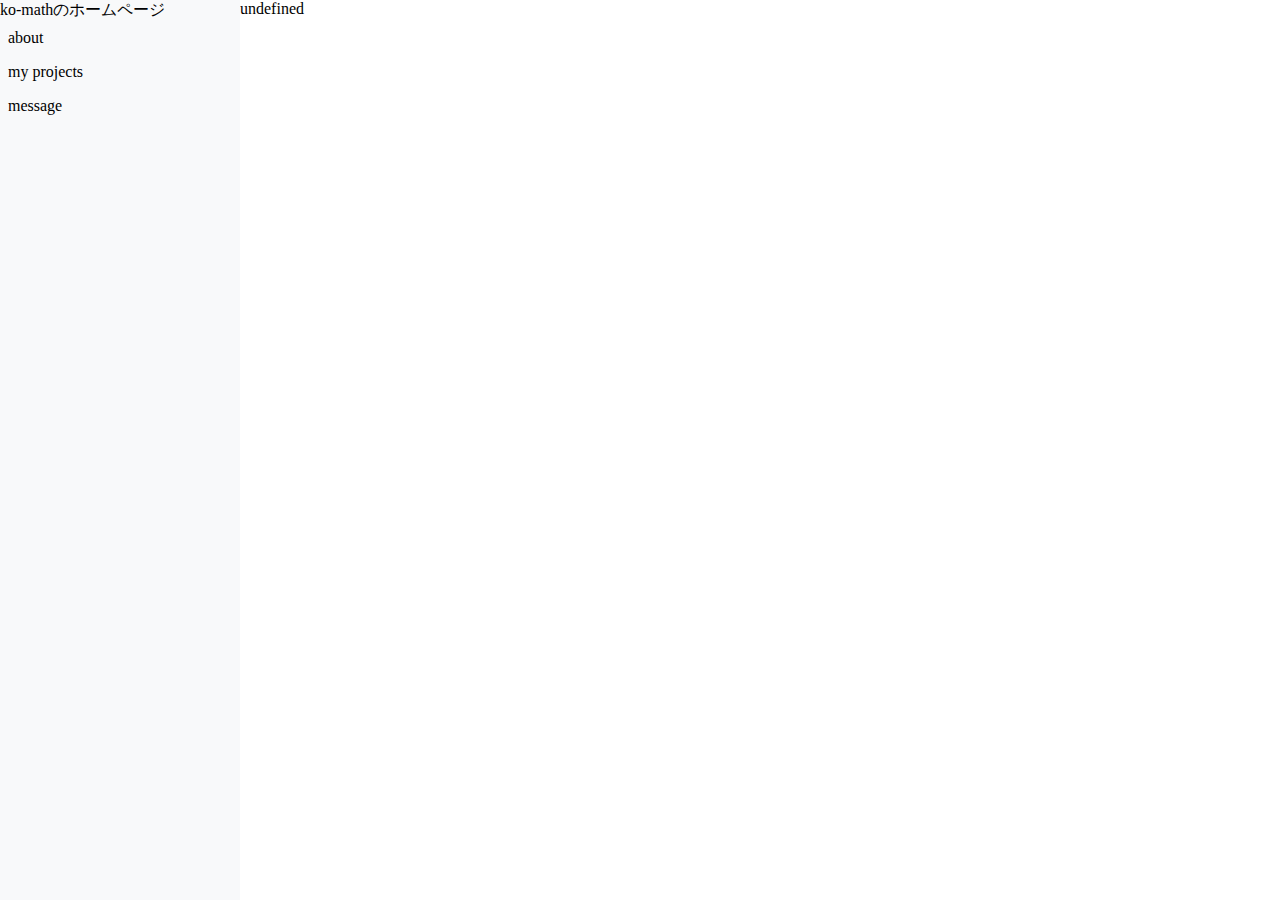
<file: index.html>
<!DOCTYPE html>
<html lang="ja">
<head>
  <meta charset="UTF-8">
  <title>ko-math</title>
  <link rel="stylesheet" href="IndexStyle.css">
</head>
<body>
  <div class="layout">
    <aside class="sidebar">
      <div class="title">ko-mathのホームページ</div>
      <a onclick="loadPage('about')">about</a>
      <a onclick="loadPage('creates')">my projects</a>
      <a onclick="loadPage('send')">message</a>
    </aside>

    <main id="content" class="content"></main>
  </div>

  <script src="me.js"></script>
</body>
</html>
</file>
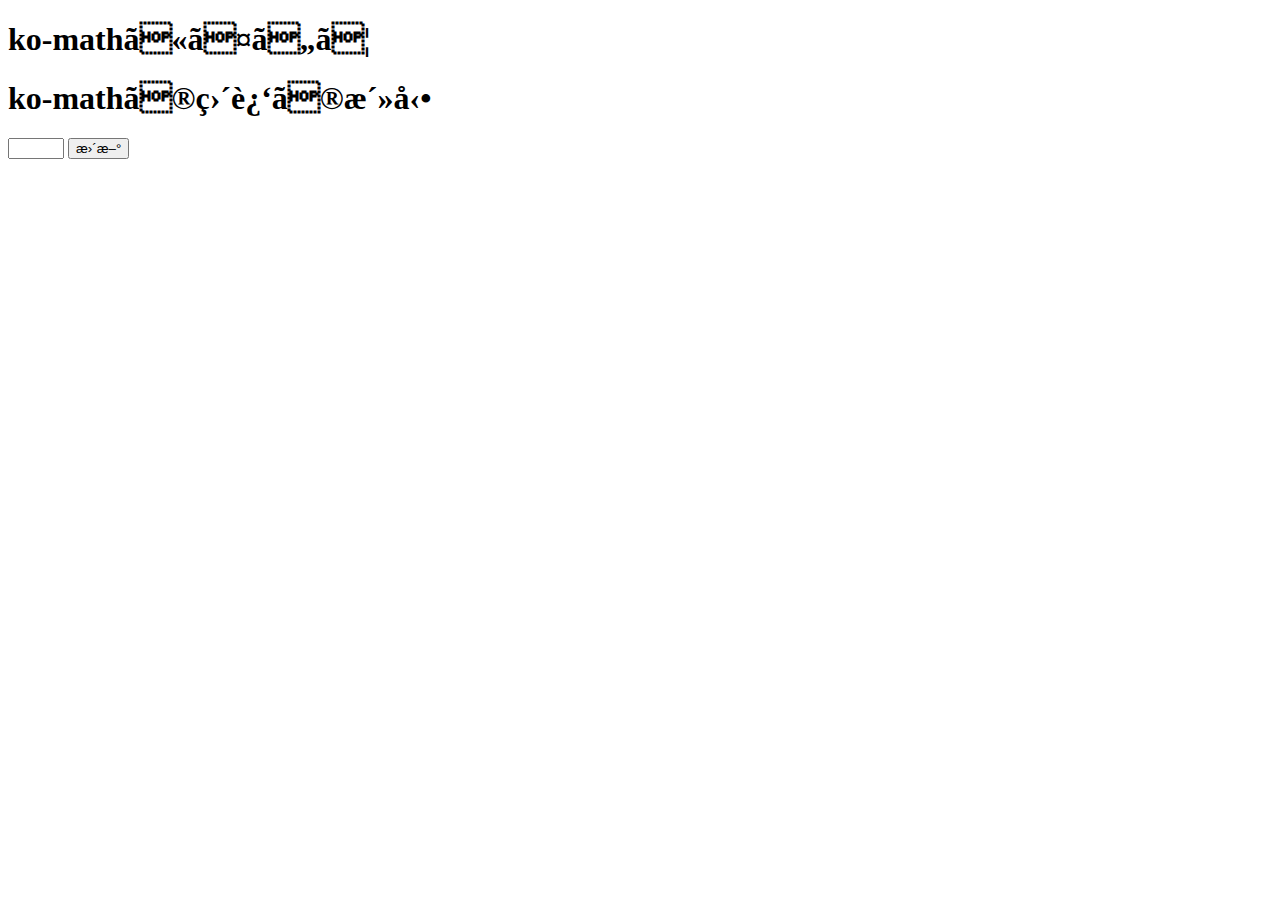
<file: doThing.html>
<!DOCTYPE html>
<html lang="ja">
<head>
 <meta charset="ja">
    <title>ko-math</title>
</head>
<body>
    <h1>ko-mathについて</h1>
    <div id="aboutMeApi"></div>
    <!--↑aboutME↓doThing-->
    <div id="doThingApi">
        <h1>ko-mathの直近の活動</h1>
        <form>
            <input type="number" id="doThingCount" min="1" max="20">
            <input type="button" id="doThingButton" value="更新">
        </form>
    </div>
    <script src="doThing.js"></script>
</body>
</html>
</file>
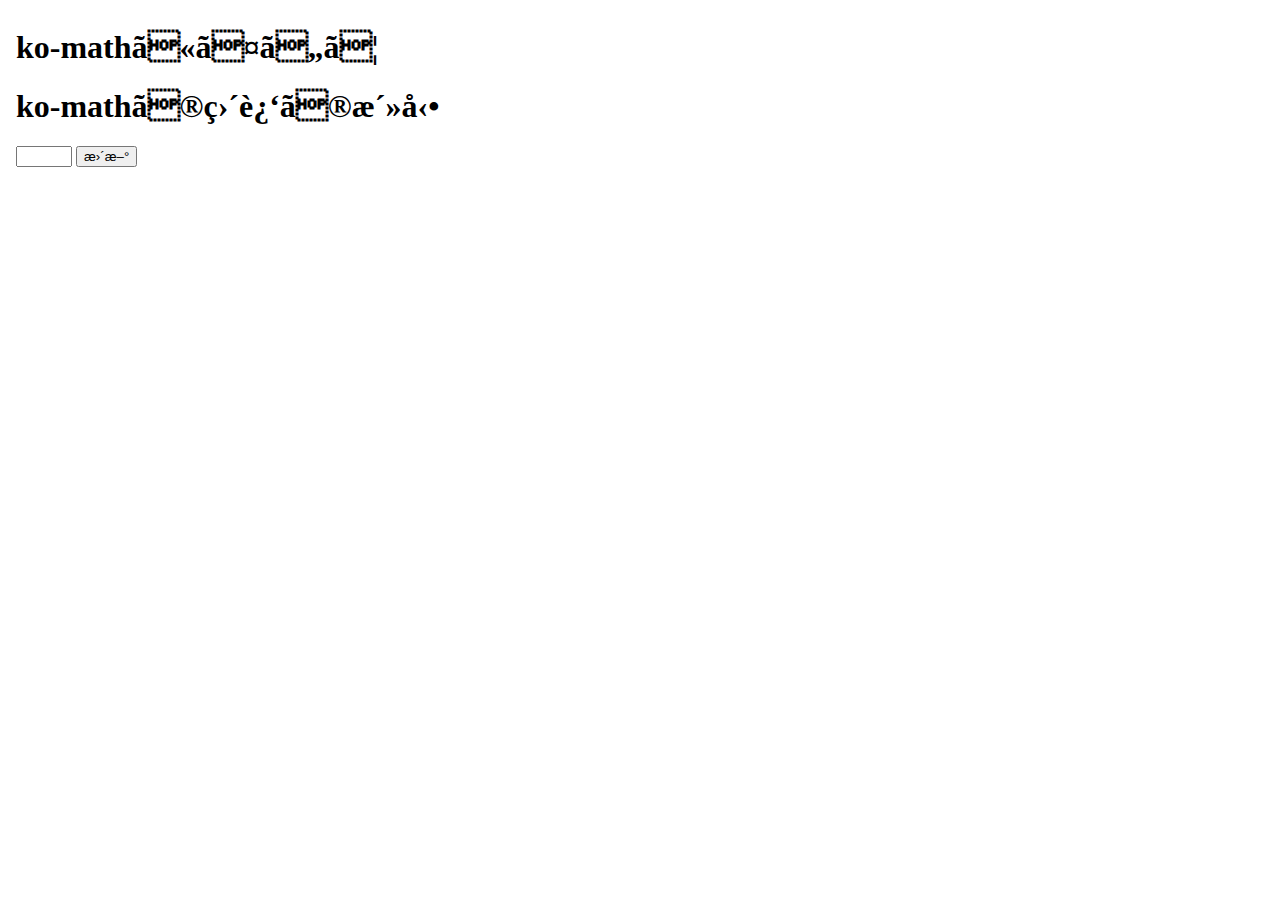
<file: me.html>
<!DOCTYPE html>
<html lang="ja">
<head>
    <meta charset="ja">
    <title>ko-math</title>
</head>
<body>
    <iframe id="parFrame" src="./doThing.html" style="width:100%; border:none;"></iframe>
    <script>
        
        window.addEventListener('message', e => {
            document.getElementById('parFrame').height =
            e.data + 'px';
        });

    </script>

</body>
</html>
</file>
<file: IndexStyle.css>
html, body {
  margin: 0;
  height: 100%;
}

.layout {
  display: flex;
  height: 100vh; /* 画面いっぱい */
}

.sidebar {
  width: 240px;
  background: #f8f9fa;
}

.content {
  flex: 1;
  height: 100%;
  overflow: hidden; /* 外側スクロール禁止 */
}

.content iframe {
  width: 100%;
  height: 100%;
  border: none;
  display: block;
}

.sidebar {
  display: flex;
  flex-direction: column; /* 縦並びにする */
}

.sidebar a {
  display: block;          /* 1行ずつ */
  padding: 8px;
  cursor: pointer;
}
</file>
